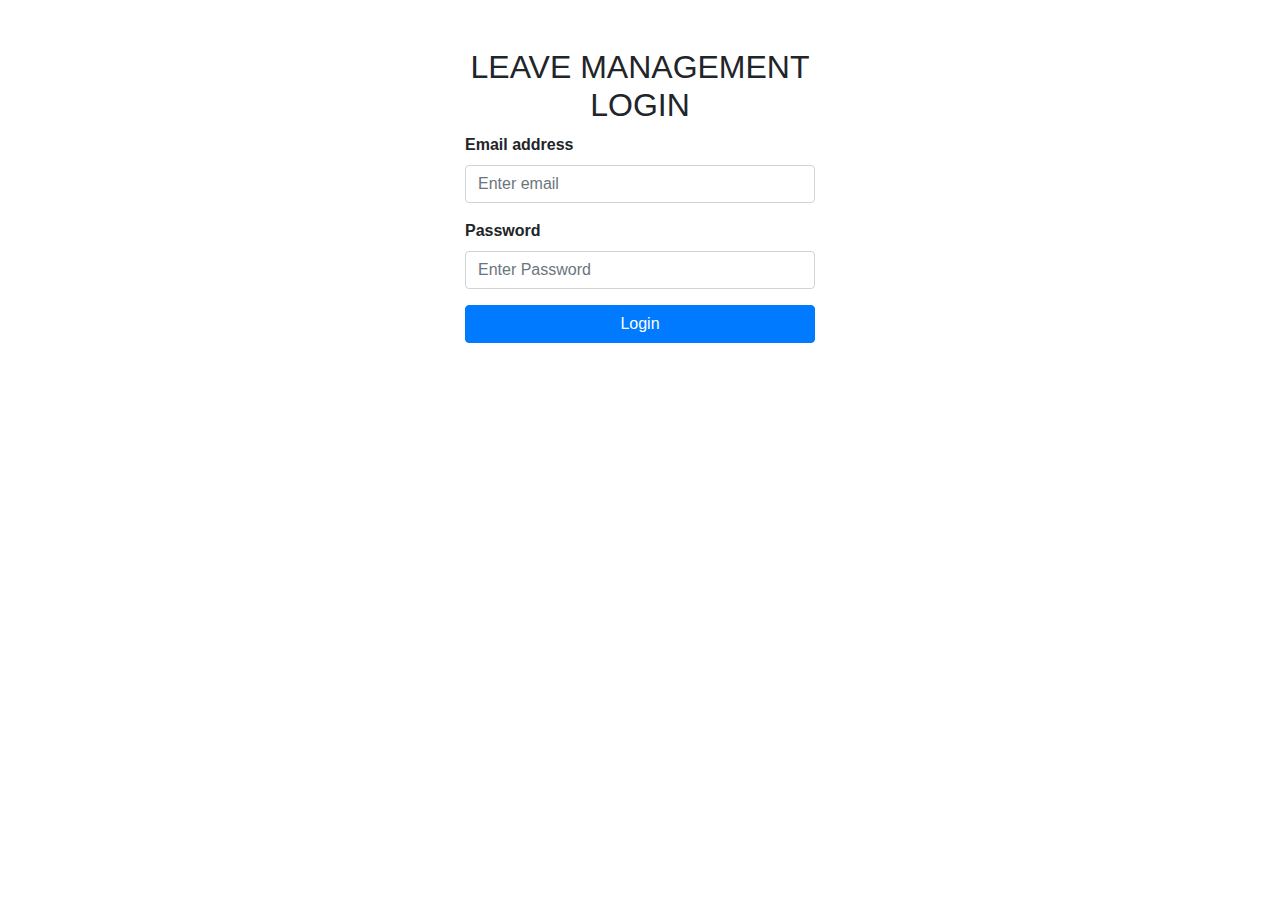
<file: leave_management_portal/src/main/webapp/index.html>
<!DOCTYPE html>
<html lang="en">
<head>
    <meta charset="UTF-8">
    <meta name="viewport" content="width=device-width, initial-scale=1.0">
    <title>Login Form</title>
    
    <link rel="icon" href="assets/images/leave.jpg" type="image/x-icon" />
    <link href="https://stackpath.bootstrapcdn.com/bootstrap/4.3.1/css/bootstrap.min.css" rel="stylesheet">
</head>
<body>
	<!-- container for the login -->
	<div class="container">
        <div class="row justify-content-center">
            <div class="col-md-4 mt-5">
                <h2 class="text-center">LEAVE MANAGEMENT LOGIN</h2>
                <form id="loginForm" method="post" action="login" >
                    <div class="form-group">
                        <label for="emailId"><b>Email address</b></label>
                        <input type="email" class="form-control" id="emailId" name="emailId" placeholder="Enter email" required>
                    </div>
                    <div class="form-group">
                        <label for="password"><b>Password</b></label>
                        <input type="password" class="form-control" id="password" name="password" placeholder="Enter Password" required>
                    </div>
                    <button type="submit" class="btn btn-primary btn-block" id="login-btn">Login</button>
                </form>
            </div>
        </div>
    </div>
</body>


</html>
</file>
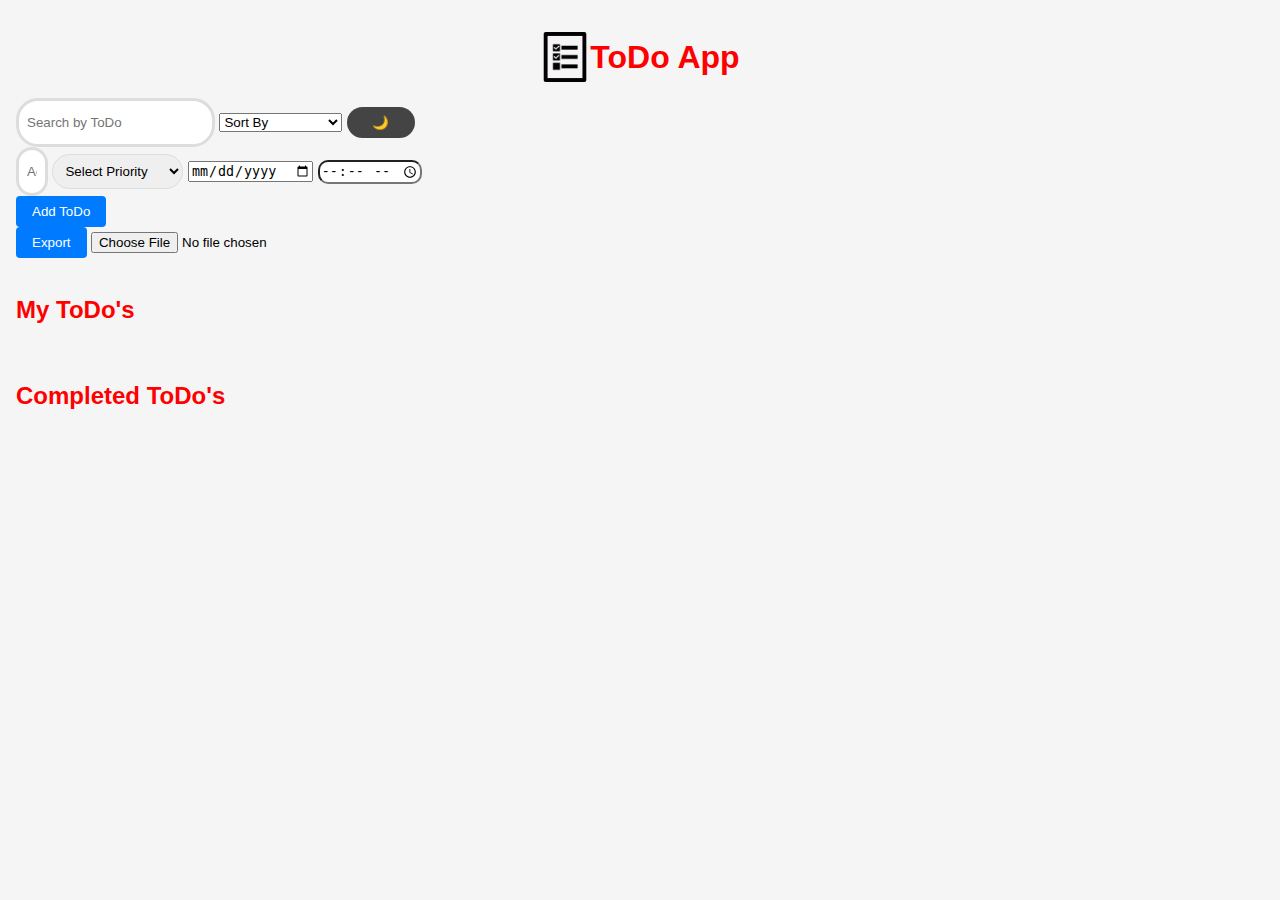
<file: WaveMaker_Training_ToDo_App/src/main/webapp/index.html>
<!DOCTYPE html>
<html lang="en">
  <head>
    <meta charset="UTF-8" />
    <meta name="viewport" content="width=device-width, initial-scale=1.0" />
    <title>ToDo App</title>
    <link rel="stylesheet" href="css/style.css" />
    <link
      rel="stylesheet"
      href="https://cdn.jsdelivr.net/npm/bootstrap@4.6.2/dist/css/bootstrap.min.css"
      integrity="sha384-xOolHFLEh07PJGoPkLv1IbcEPTNtaed2xpHsD9ESMhqIYd0nLMwNLD69Npy4HI+N"
      crossorigin="anonymous"
    />
  </head>
  <body>
    <div class="container">
      <header class="d-flex mb-4">
        <img
          class="todo-image mx-2 rounded float-start"
          src="assets/images/todo-image.png"
          alt="todo-image"
        />
        <h1>ToDo App</h1>
      </header>
      <div class="row mb-4">
        <input
          class="col-md-8 h-100 mx-1"
          type="text"
          id="searchBar"
          placeholder="Search by ToDo"
          required
          />
        <select class="col-md-2 mx-1 rounded-pill" id="sortBy">
          <option value="" disabled selected>Sort By</option>
          <option value="Priority">Priority ( High )</option>
          <option value="End Date">End Date & Time</option>
        </select>
        <button class="col-md-1 h-100 mx-1" id="darkModeToggle">🌙</button>
      </div>

      <div class="row mb-4">
        <input
          class="col-md-4 mx-1 h-100 rounded-pill"
          type="text"
          id="todoInput"
          placeholder="Add a new ToDo"
        />
        <select class="col-md-2 mx-1" id="prioritySelect">
          <option value="" disabled selected>Select Priority</option>
          <option value="Low">Low Priority</option>
          <option value="Medium">Medium Priority</option>
          <option value="High">High Priority</option>
        </select>
        <input class="col-md-2 mx-1 rounded-pill" type="date" id="endDate" required/>
        <input class="col-md-2 mx-1 rounded-pill" type="time" id="endTime" required/>
        <br />
        <button class="col-md-1 mx-1 rounded-pill" id="addTodoButton">
          Add ToDo
        </button>
      </div>

      <button id="exportBtn" class="btn btn-primary">Export</button>
      <input type="file" id="importFile" />
      <br />
      <br />

      <h2>My ToDo's</h2>
      <div >
          <!-- <div class="scrollable-div"> -->
        <ul id="todoList" class="todo-list"></ul>
      </div>
      <br />


      <h2>Completed ToDo's</h2>
      <!-- <div class="mt-4"> -->
      <div id="completedTodos" class="scrollable-div mt-4">
        <ul></ul>
      </div>

    </div>
    <script src="js/script.js"></script>
  </body>
</html>
</file>
<file: WaveMaker_Training_ToDo_App/src/main/webapp/css/style.css>
:root {
    --background-color-light: #f5f5f5;
    --background-color-dark: #333;
    --text-color-light: #000;
    --text-color-dark: #fff;
    --button-background-light: #007bff;
    --button-background-dark: #444;
}

body {
    font-family: Arial, sans-serif;
    margin: 0;
    padding: 0;
    background-color: var(--background-color-light);
    color: var(--text-color-light);
}

header {
    display: flex;
    justify-content: center;
    align-items: center;
    padding: 16px;
}

h1 {
    text-align: center;
    color: red;
    margin: 0;
}

.todo-image {
    width: 50px;
    height: 50px;
}


button {
    background-color: var(--button-background-light);
    color: #fff;
    border: none;
    padding: 8px 16px;
    cursor: pointer;
    border-radius: 4px;
}

button:hover {
    opacity: 0.8;
}

button:active {
    opacity: 0.6;
}

#darkModeToggle {
    background-color: var(--button-background-dark);
    width: 68px;
    border-radius: 24px;

}

.container {
    padding: 16px;
}

.todo-container {
    display: flex;
    gap: 16px;
}

#todoInput,
#searchBar {
    flex: 16;
    padding: 8px;
    border: 3px solid #ddd;
    border-radius: 22px;
    height: 27px;
}

#todoInput {
    width: 10px;
}

#prioritySelect {
    padding: 8px;
    border: 1px solid #ddd;
    border-radius: 20px;
}

#endTime {
    border-radius: 10px;
}

.todo-list {
    list-style: none;
    padding: 0;
}

.todo-item {
    display: flex;
    align-items: center;
    padding: 8px;
    border: 1px solid #ddd;
    border-radius: 4px;
    margin-bottom: 8px;
    background-color: #fff;
    cursor: pointer;
}

/* .scrollable-div {
    width: 100%;
    height: 200px;
    overflow-y: scroll;
    border: 1px solid rgba(0, 0, 0, 0.1);
    background-color: rgba(0, 0, 0, 0.05);
    padding: 10px;
    opacity: 0.8;
    transition: opacity 0.3s ease-in-out;
} */


.dialog-overlay {
    position: fixed;
    top: 0;
    left: 0;
    width: 100%;
    height: 100%;
    background-color: rgba(0, 0, 0, 0.5);
    z-index: 1000;
}

.edit-dialog {
    position: fixed;
    top: 50%;
    left: 50%;
    transform: translate(-50%, -50%);
    /* Above overlay */
    z-index: 1001; 
    background-color: #fff;
    padding: 20px;
    border-radius: 10px;
    box-shadow: 0 0 10px rgba(0, 0, 0, 0.25);
}

h2 {
    color: red;
}


.dark-mode {
    background-color: var(--background-color-dark);
    color: var(--text-color-dark);
}

.dark-mode button {
    background-color: var(--button-background-dark);
}

.dark-mode .todo-item {
    background-color: #444;
    color: var(--text-color-dark);
    border: 1px solid #555;
}
</file>
